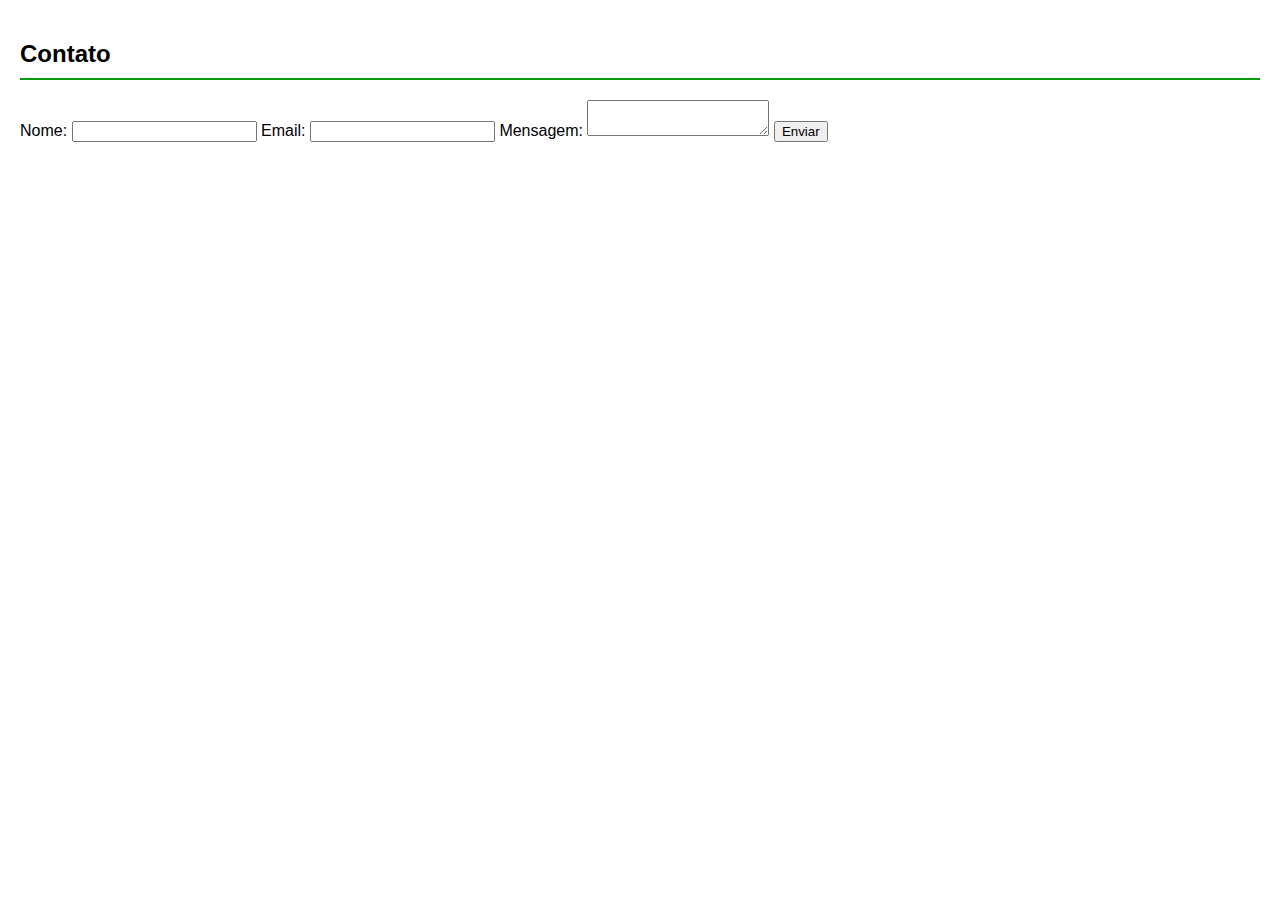
<file: contato.html>
<html lang="pt-BR">
  <head>
    <meta charset="UTF-8" />
    <meta name="viewport" content="width=device-width, initial-scale=1.0" />
    <title>Escola de Futsal</title>
    <link rel="stylesheet" href="/style.css" />
  </head>
  <body>   

    <section id="contact">
        <h2>Contato</h2>
        <form>
            <label for="name">Nome:</label>
            <input type="text" id="name" name="name" required>
            <label for="email">Email:</label>
            <input type="email" id="email" name="email" required>
            <label for="message">Mensagem:</label>
            <textarea id="message" name="message" required></textarea>
            <button type="submit">Enviar</button>
        </form>
    </section>
  </body>
</html>
</file>
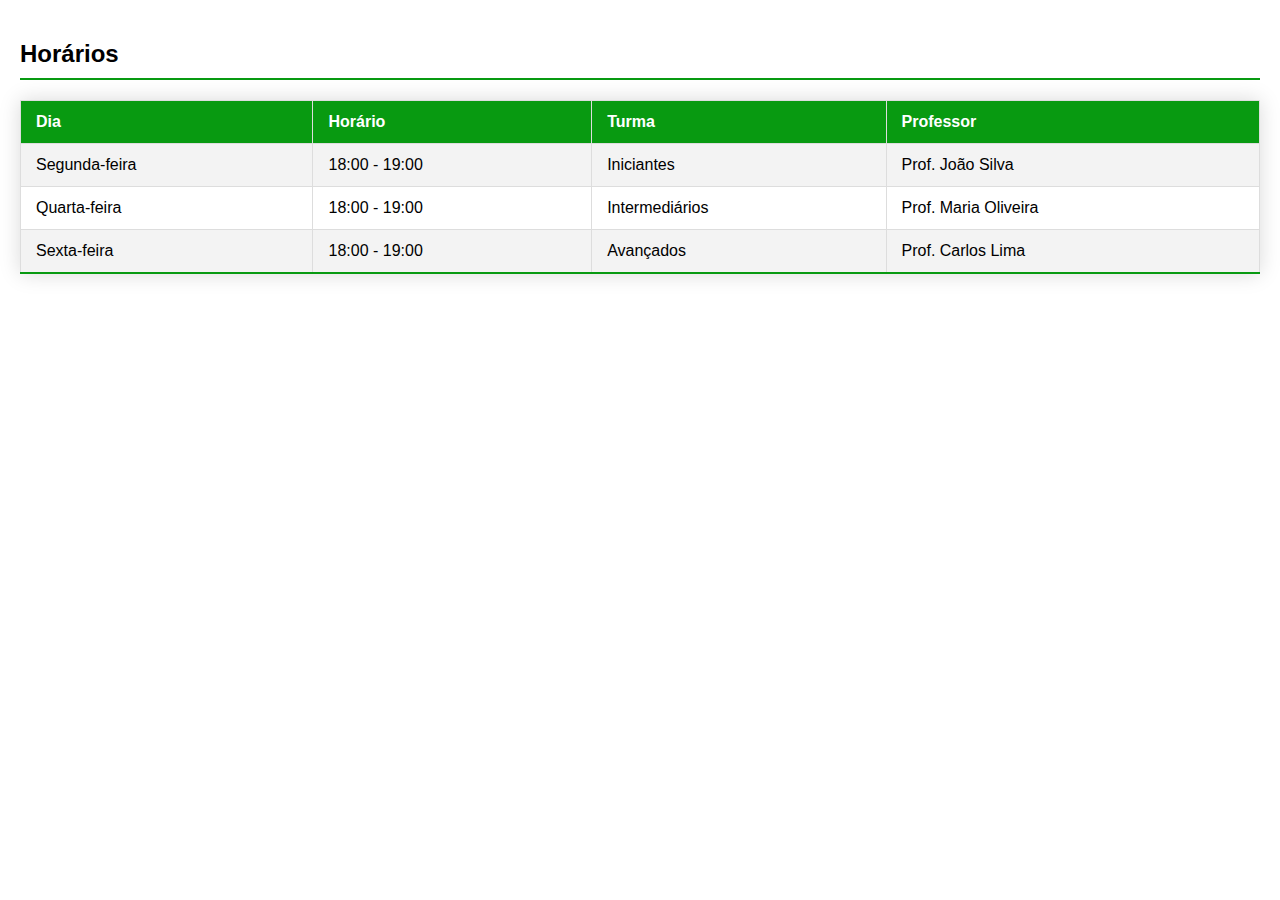
<file: horarios.html>
<html lang="pt-BR">
  <head>
    <meta charset="UTF-8" />
    <meta name="viewport" content="width=device-width, initial-scale=1.0" />
    <title>Escola de Futsal</title>
    <link rel="stylesheet" href="/style.css" />
  </head>
  <body>
    <section id="schedule">
        <h2>Horários</h2>
        <table>
          <tr>
              <th>Dia</th>
              <th>Horário</th>
              <th>Turma</th>
              <th>Professor</th>
          </tr>
          <tr>
              <td>Segunda-feira</td>
              <td>18:00 - 19:00</td>
              <td>Iniciantes</td>
              <td>Prof. João Silva</td>
          </tr>
          <tr>
              <td>Quarta-feira</td>
              <td>18:00 - 19:00</td>
              <td>Intermediários</td>
              <td>Prof. Maria Oliveira</td>
          </tr>
          <tr>
              <td>Sexta-feira</td>
              <td>18:00 - 19:00</td>
              <td>Avançados</td>
              <td>Prof. Carlos Lima</td>
          </tr>

        
        </table>
    </section>
  </body>
</html>
</file>
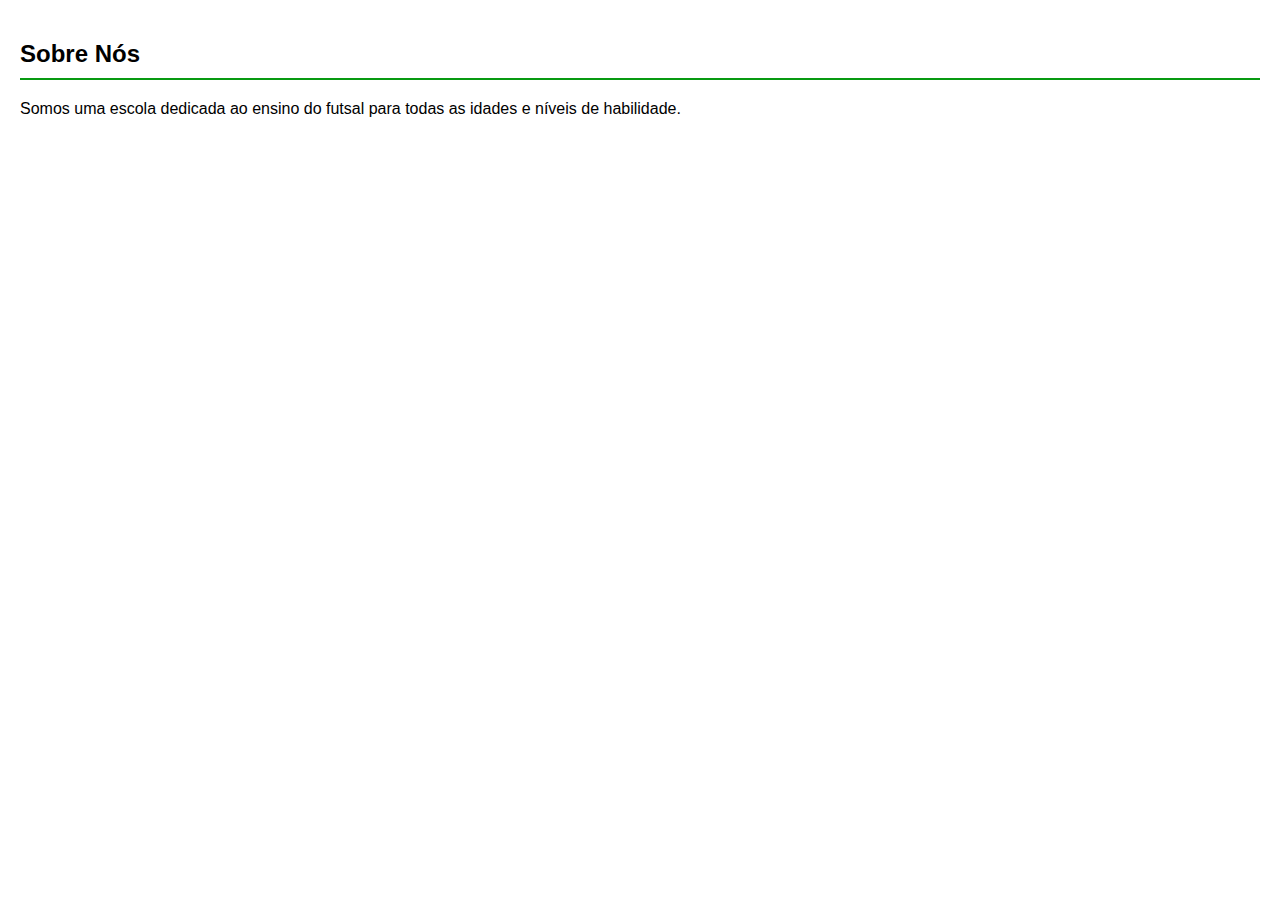
<file: sobre.html>
<html lang="pt-BR">
  <head>
    <meta charset="UTF-8" />
    <meta name="viewport" content="width=device-width, initial-scale=1.0" />
    <title>Escola de Futsal</title>
    <link rel="stylesheet" href="/style.css" />
  </head>
  <body>
    <section id="about">
      <h2>Sobre Nós</h2>
      <p>
        Somos uma escola dedicada ao ensino do futsal para todas as idades e
        níveis de habilidade.
      </p>
    </section>
    
  </body>
</html>
</file>
<file: style.css>
body {
    font-family: Arial, sans-serif;
    margin: 0;
    padding: 0;
}

header {
    background-color: #089a11;
    color: white;
    padding: 10px 0;
    text-align: center;
}

nav ul {
    list-style-type: none;
    padding: 0;
}

nav ul li {
    display: inline;
    margin: 0 10px;
}

nav ul li a {
    color: white;
    text-decoration: none;
}

section {
    padding: 20px;
}

section h2 {
    border-bottom: 2px solid #089a11;
    padding-bottom: 10px;
}

table {
    width: 100%;
    border-collapse: collapse;
}

table, th, td {
    border: 1px solid #ddd;
}

th, td {
    padding: 8px;
    text-align: left;
}

th {
    background-color: #f2f2f2;
}

footer {
    background-color: #089a11;
    color: white;
    text-align: center;
    padding: 10px 0;
    position: fixed;
    width: 100%;
    bottom: 0;
}

/* Carousel styles */
.carousel {
    position: relative;
    max-width: 100%;
    margin: auto;
    overflow: hidden;
}

.carousel-inner {
    display: flex;
    transition: transform 0.5s ease;
}

.carousel-item {
    min-width: 100%;
    box-sizing: border-box;
}

.carousel-item img {
    width: 100%;
}

.carousel-control {
    position: absolute;
    top: 50%;
    transform: translateY(-50%);
    background-color: rgba(0,0,0,0.5);
    color: white;
    padding: 10px;
    cursor: pointer;
}

.carousel-control.prev {
    left: 10px;
}

.carousel-control.next {
    right: 10px;
}
 .TXT1{
    text-align: center;
   
 }

.flex-container {
    display: flex;
    justify-content: space-around;
    margin: 20px 0;

}

table {
    width: 100%;
    border-collapse: collapse;
    margin: 20px 0;
    font-size: 1em;
    font-family: sans-serif;
    min-width: 400px;
    box-shadow: 0 0 20px rgba(0, 0, 0, 0.15);
}

table th,
table td {
    padding: 12px 15px;
}

table th {
    background-color: #089a11;
    color: white;
    text-align: left;
}

table tr {
    border-bottom: 1px solid #dddddd;
}

table tr:nth-of-type(even) {
    background-color: #f3f3f3;
}

table tr:last-of-type {
    border-bottom: 2px solid #089a11;
}

table tr:hover {
    background-color: #f1f1f1;
}
</file>
